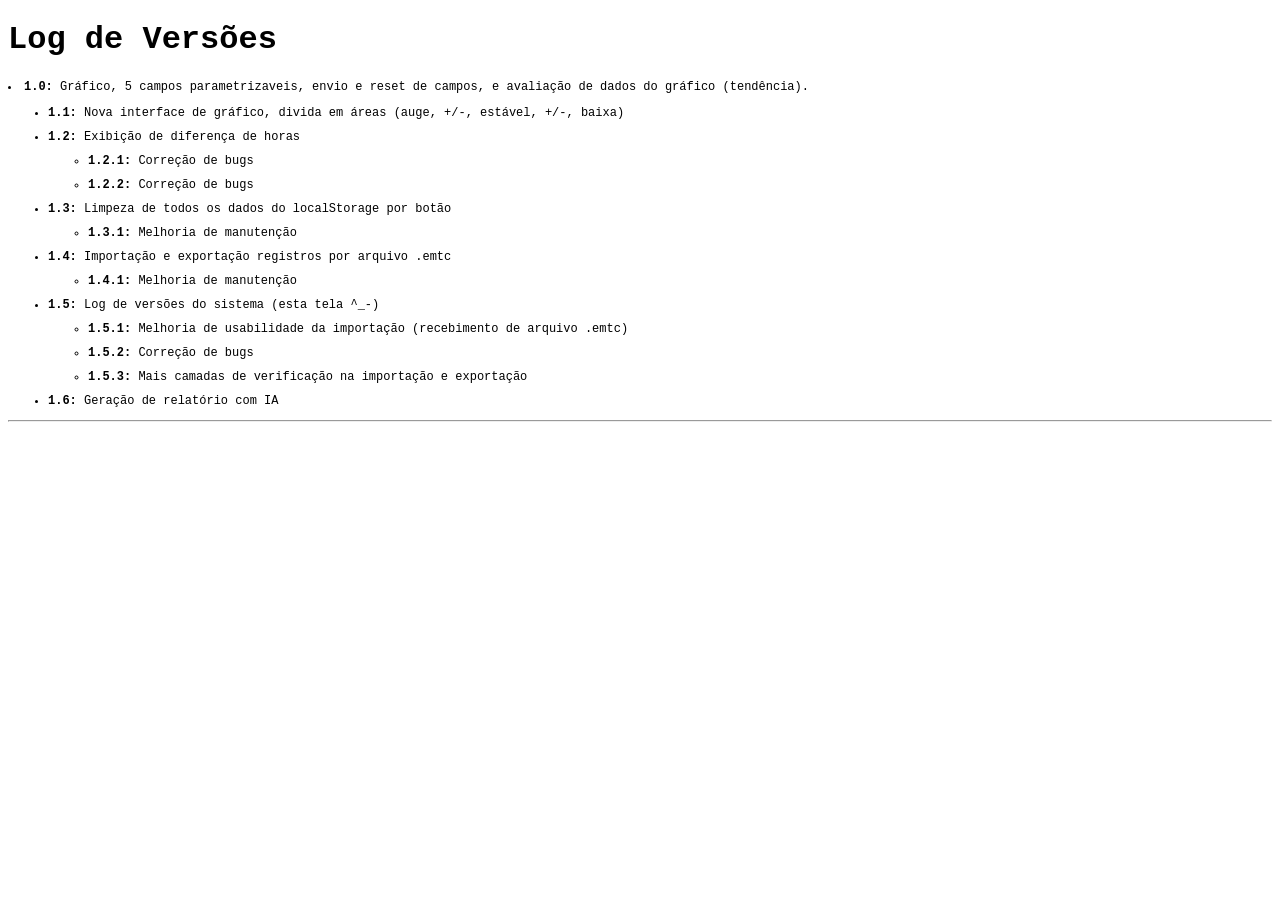
<file: versions.html>
<!DOCTYPE html>
<html lang="pt-br">
<head>
    <meta charset="UTF-8">
    <meta name="viewport" content="width=device-width, initial-scale=1.0">
    <link rel="stylesheet" href="styles/default.css">
    <link rel="stylesheet" href="styles/versions.css">
    <title>Versões</title>
</head>
<body>
    <h1> Log de Versões </h1>
    <div id="versions">
        <!-- GERAÇÃO DINÂMICA -->
    </div>
    <ul>
        
    </ul>
    <script src="javascript/functions/utils.js"></script>
    <script src="javascript/globals.js"></script>
    <script src="javascript/versioning/versionTree.js"></script>
    <script src="javascript/versioning/versionToHTML.js"></script>
</body>
</html>
</file>
<file: styles/default.css>
* {
    font-family: 
        system-ui, 
        -apple-system, 
        BlinkMacSystemFont, 
        'Segoe UI', 
        Roboto, 
        Oxygen, 
        Ubuntu, 
        Cantarell, 
        'Open Sans', 
        'Helvetica Neue', 
        sans-serif;
}

@keyframes rotate {
    to {
        transform: rotate(0deg);
    }

    from {
        transform: rotate(360deg);
    }
}
</file>
<file: styles/versions.css>
* {
    font-family: 'Courier New', Courier, monospace;
}

li {
    margin: 10px 0;
}

#versions {
    font-size: 12px;
}

/*
ul > li::marker {
    color: hsl(120, 100%, 50%);
}

ul ul > li::marker {
    color: hsl(200, 100%, 50%);
}*/
</file>
